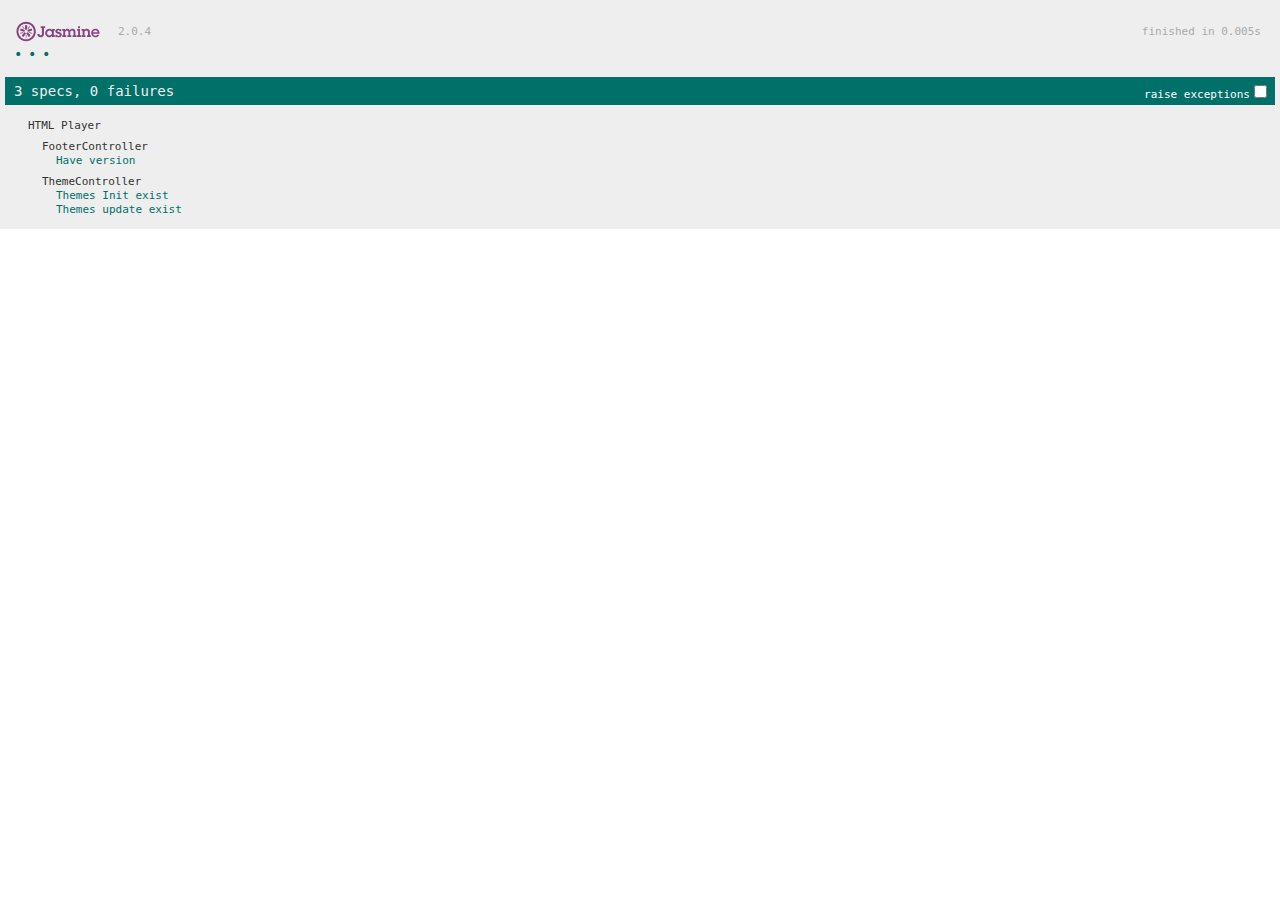
<file: SpecRunner.html>
<!DOCTYPE html>
<html>
<head lang="en">
    <meta charset="UTF-8">
    <title>Jasmine tests</title>
    <link rel="stylesheet" href="css/jasmine.css"/>


    <script src="js/vendor/angular.min.js"></script>

    <script src="js/services.js"></script>
    <script src="js/controllers/footer-cotroller.js"></script>
    <script src="js/controllers/theme-controller.js"></script>

    <script src="js/vendor/jasmine/jasmine.js"></script>
    <script src="js/vendor/jasmine/jasmine-html.js"></script>
    <script src="js/vendor/jasmine/boot.js"></script>
    <script src="js/vendor/angular-mocks.js"></script>

    <script src="js/tests.js"></script>
</head>
<body>

</body>
</html>
</file>
<file: css/jasmine.css>
body { overflow-y: scroll; }

.jasmine_html-reporter { background-color: #eeeeee; padding: 5px; margin: -8px; font-size: 11px; font-family: Monaco, "Lucida Console", monospace; line-height: 14px; color: #333333; }
.jasmine_html-reporter a { text-decoration: none; }
.jasmine_html-reporter a:hover { text-decoration: underline; }
.jasmine_html-reporter p, .jasmine_html-reporter h1, .jasmine_html-reporter h2, .jasmine_html-reporter h3, .jasmine_html-reporter h4, .jasmine_html-reporter h5, .jasmine_html-reporter h6 { margin: 0; line-height: 14px; }
.jasmine_html-reporter .banner, .jasmine_html-reporter .symbol-summary, .jasmine_html-reporter .summary, .jasmine_html-reporter .result-message, .jasmine_html-reporter .spec .description, .jasmine_html-reporter .spec-detail .description, .jasmine_html-reporter .alert .bar, .jasmine_html-reporter .stack-trace { padding-left: 9px; padding-right: 9px; }
.jasmine_html-reporter .banner { position: relative; }
.jasmine_html-reporter .banner .title { background: url('[data-uri]') no-repeat; background: url('[data-uri]') no-repeat, none; -webkit-background-size: 100%; -moz-background-size: 100%; -o-background-size: 100%; background-size: 100%; display: block; float: left; width: 90px; height: 25px; }
.jasmine_html-reporter .banner .version { margin-left: 14px; position: relative; top: 6px; }
.jasmine_html-reporter .banner .duration { position: absolute; right: 14px; top: 6px; }
.jasmine_html-reporter #jasmine_content { position: fixed; right: 100%; }
.jasmine_html-reporter .version { color: #aaaaaa; }
.jasmine_html-reporter .banner { margin-top: 14px; }
.jasmine_html-reporter .duration { color: #aaaaaa; float: right; }
.jasmine_html-reporter .symbol-summary { overflow: hidden; *zoom: 1; margin: 14px 0; }
.jasmine_html-reporter .symbol-summary li { display: inline-block; height: 8px; width: 14px; font-size: 16px; }
.jasmine_html-reporter .symbol-summary li.passed { font-size: 14px; }
.jasmine_html-reporter .symbol-summary li.passed:before { color: #007069; content: "\02022"; }
.jasmine_html-reporter .symbol-summary li.failed { line-height: 9px; }
.jasmine_html-reporter .symbol-summary li.failed:before { color: #ca3a11; content: "\d7"; font-weight: bold; margin-left: -1px; }
.jasmine_html-reporter .symbol-summary li.disabled { font-size: 14px; }
.jasmine_html-reporter .symbol-summary li.disabled:before { color: #bababa; content: "\02022"; }
.jasmine_html-reporter .symbol-summary li.pending { line-height: 17px; }
.jasmine_html-reporter .symbol-summary li.pending:before { color: #ba9d37; content: "*"; }
.jasmine_html-reporter .symbol-summary li.empty { font-size: 14px; }
.jasmine_html-reporter .symbol-summary li.empty:before { color: #ba9d37; content: "\02022"; }
.jasmine_html-reporter .exceptions { color: #fff; float: right; margin-top: 5px; margin-right: 5px; }
.jasmine_html-reporter .bar { line-height: 28px; font-size: 14px; display: block; color: #eee; }
.jasmine_html-reporter .bar.failed { background-color: #ca3a11; }
.jasmine_html-reporter .bar.passed { background-color: #007069; }
.jasmine_html-reporter .bar.skipped { background-color: #bababa; }
.jasmine_html-reporter .bar.errored { background-color: #ca3a11; }
.jasmine_html-reporter .bar.menu { background-color: #fff; color: #aaaaaa; }
.jasmine_html-reporter .bar.menu a { color: #333333; }
.jasmine_html-reporter .bar a { color: white; }
.jasmine_html-reporter.spec-list .bar.menu.failure-list, .jasmine_html-reporter.spec-list .results .failures { display: none; }
.jasmine_html-reporter.failure-list .bar.menu.spec-list, .jasmine_html-reporter.failure-list .summary { display: none; }
.jasmine_html-reporter .running-alert { background-color: #666666; }
.jasmine_html-reporter .results { margin-top: 14px; }
.jasmine_html-reporter.showDetails .summaryMenuItem { font-weight: normal; text-decoration: inherit; }
.jasmine_html-reporter.showDetails .summaryMenuItem:hover { text-decoration: underline; }
.jasmine_html-reporter.showDetails .detailsMenuItem { font-weight: bold; text-decoration: underline; }
.jasmine_html-reporter.showDetails .summary { display: none; }
.jasmine_html-reporter.showDetails #details { display: block; }
.jasmine_html-reporter .summaryMenuItem { font-weight: bold; text-decoration: underline; }
.jasmine_html-reporter .summary { margin-top: 14px; }
.jasmine_html-reporter .summary ul { list-style-type: none; margin-left: 14px; padding-top: 0; padding-left: 0; }
.jasmine_html-reporter .summary ul.suite { margin-top: 7px; margin-bottom: 7px; }
.jasmine_html-reporter .summary li.passed a { color: #007069; }
.jasmine_html-reporter .summary li.failed a { color: #ca3a11; }
.jasmine_html-reporter .summary li.empty a { color: #ba9d37; }
.jasmine_html-reporter .summary li.pending a { color: #ba9d37; }
.jasmine_html-reporter .description + .suite { margin-top: 0; }
.jasmine_html-reporter .suite { margin-top: 14px; }
.jasmine_html-reporter .suite a { color: #333333; }
.jasmine_html-reporter .failures .spec-detail { margin-bottom: 28px; }
.jasmine_html-reporter .failures .spec-detail .description { background-color: #ca3a11; }
.jasmine_html-reporter .failures .spec-detail .description a { color: white; }
.jasmine_html-reporter .result-message { padding-top: 14px; color: #333333; white-space: pre; }
.jasmine_html-reporter .result-message span.result { display: block; }
.jasmine_html-reporter .stack-trace { margin: 5px 0 0 0; max-height: 224px; overflow: auto; line-height: 18px; color: #666666; border: 1px solid #ddd; background: white; white-space: pre; }
</file>
